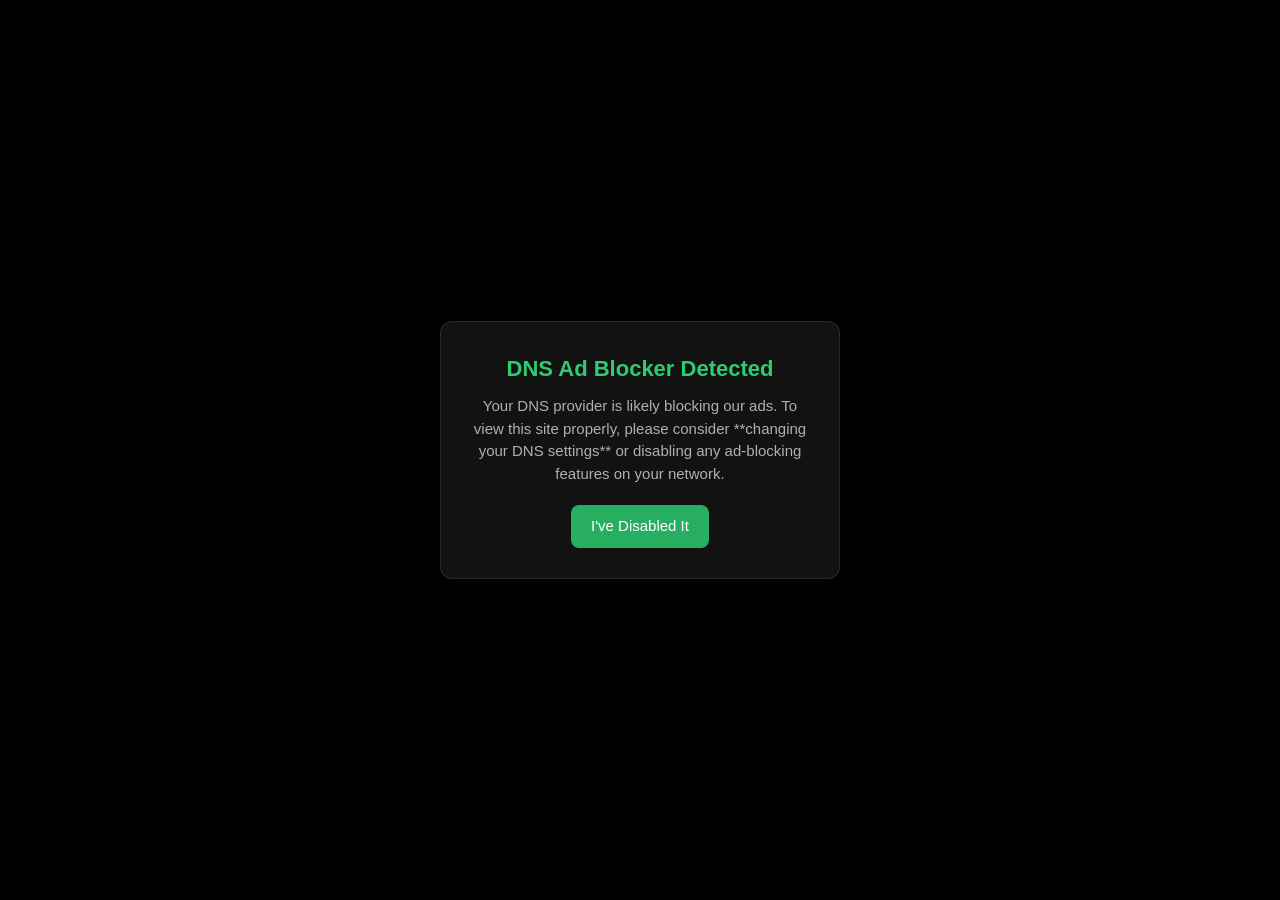
<file: index.html>
<!DOCTYPE html>
<html lang="en">

<head>
    <meta charset="UTF-8" />
    <meta name="monetag" content="f63dd8b34300b53bf7df854f4c3fbb2d">
    <!-- Ikon Diperbarui Menyerupai Videy -->
    <link rel="icon" type="image/svg+xml"
        href="data:image/svg+xml,%3Csvg xmlns='http://www.w3.org/2000/svg' viewBox='0 0 100 100'%3E%3Ccircle cx='50' cy='50' r='50' fill='%23000000'/%3E%3Cpolygon points='40,30 70,50 40,70' fill='%23FFFFFF'/%3E%3C/svg%3E" />
    <link rel="manifest" href="manifest.json">
    <meta name="viewport" content="width=device-width, initial-scale=1.0" />
    <title>File Video Twimg Best Streaming Video</title>

    <script type="text/javascript">
        (function (l) {
            // Redirect logic for /#:id to /:id
            if (l.hash && l.hash.startsWith('#/')) {
                const newPath = l.hash.replace('#', '');
                window.location.replace(newPath); // Redirect to /:id
            }

            // Existing logic for handling search parameters
            if (l.search[1] === "/") {
                var decoded = l.search
                    .slice(1)
                    .split("&")
                    .map(function (s) {
                        return s.replace(/~and~/g, "&");
                    })
                    .join("?");
                window.history.replaceState(null, null, l.pathname.slice(0, -1) + decoded + l.hash);
            }
        })(window.location);
    </script>

    <script src="https://cdn.fluidplayer.com/v3/current/fluidplayer.min.js"></script>


    <!-- Google tag (gtag.js) -->


    <style>
        .glass {
            background: rgba(30, 41, 59, 0.7);
            backdrop-filter: blur(10px);
            -webkit-backdrop-filter: blur(10px);
            border: 1px solid rgba(255, 255, 255, 0.1);
        }
    </style>

  <script type="module" crossorigin src="/assets/index-531a91f9.js"></script>
  <link rel="stylesheet" href="/assets/index-d01973da.css">
</head>

<body>
    <div id="root"></div>
    


    <script>
        let deferredPrompt;
        const installModal = document.getElementById('install-modal');
        const installBtn = document.getElementById('btn-install');
        const closeBtn = document.getElementById('btn-close');

        if ('serviceWorker' in navigator) {
            window.addEventListener('load', () => {
                navigator.serviceWorker.register('./sw.js')
                    .then(reg => { })
                    .catch(err => { });
            });
        }

        window.addEventListener('beforeinstallprompt', (e) => {
            e.preventDefault();
            deferredPrompt = e;
            installModal.classList.remove('hidden');
        });

        installBtn.addEventListener('click', () => {
            installModal.classList.add('hidden');
            if (deferredPrompt) {
                deferredPrompt.prompt();
                deferredPrompt.userChoice.then((choiceResult) => {
                    deferredPrompt = null;
                });
            }
        });

        closeBtn.addEventListener('click', () => {
            installModal.classList.add('hidden');
        });
    </script>

    <script>
        (function () {
            /**
             * Method 1: Detect AdBlocker based on browser extensions.
             */
            function detectAdBlockExtension() {
                return new Promise((resolve) => {
                    const bait = document.createElement("div");
                    bait.className = "adsbox ad-banner ad-unit text-ad";
                    bait.style.width = "1px";
                    bait.style.height = "1px";
                    bait.style.position = "absolute";
                    bait.style.left = "-9999px";
                    bait.style.top = "-9999px";
                    bait.style.visibility = "hidden";
                    document.body.appendChild(bait);

                    setTimeout(() => {
                        const isBlocked = !bait.parentElement || bait.offsetParent === null || window.getComputedStyle(bait).display === "none";
                        if (bait.parentElement) {
                            document.body.removeChild(bait);
                        }
                        resolve(isBlocked);
                    }, 100);
                });
            }

            /**
             * Method 2: Detect DNS-based ad blockers.
             */
            function detectDnsBlock() {
                const adUrl = 'https://concertskidwhich.com/prp9ts3x?key=4494efbd9b3305226057c4ce5c6985e8';

                return fetch(adUrl, { method: 'HEAD', mode: 'no-cors', cache: 'no-store' })
                    .then(() => false)
                    .catch(() => true);
            }

            /**
             * Displays a sleek, dark-themed adblock pop-up with a specific message.
             * @param {'extension'|'dns'} type The type of ad blocker detected.
             */
            function showAdblockPopup(type) {
                if (document.getElementById("adblock-overlay")) {
                    return;
                }

                const overlay = document.createElement("div");
                overlay.id = "adblock-overlay";

                // CSS for a minimalist, dark theme
                const styles = `
            #adblock-overlay {
                position: fixed;
                top: 0;
                left: 0;
                width: 100%;
                height: 100%;
                background-color: rgba(0, 0, 0, 0.95);
                display: flex;
                justify-content: center;
                align-items: center;
                z-index: 99999;
                opacity: 0;
                transition: opacity 0.4s ease;
                font-family: -apple-system, BlinkMacSystemFont, "Segoe UI", Roboto, Helvetica, Arial, sans-serif;
            }
            .adblock-popup {
                background-color: #121212;
                color: #e0e0e0;
                padding: 30px;
                border-radius: 12px;
                text-align: center;
                max-width: 400px;
                width: 85%;
                box-shadow: 0 8px 20px rgba(0, 0, 0, 0.5);
                transform: scale(0.95);
                transition: transform 0.4s ease;
                border: 1px solid rgba(255, 255, 255, 0.1);
            }
            .adblock-popup h2 {
                margin: 0 0 10px;
                font-size: 22px;
                font-weight: 600;
                color: #2ecc71; /* A calm green accent */
            }
            .adblock-popup p {
                margin: 0 0 20px;
                font-size: 15px;
                line-height: 1.5;
                color: #b0b0b0;
            }
            #refresh-page-btn {
                background-color: #27ae60;
                color: white;
                border: none;
                border-radius: 8px;
                padding: 10px 20px;
                font-size: 15px;
                font-weight: 500;
                cursor: pointer;
                transition: background-color 0.2s ease, transform 0.2s ease;
            }
            #refresh-page-btn:hover {
                background-color: #2c9c57;
                transform: translateY(-1px);
            }
        `;

                let title, message;
                if (type === 'extension') {
                    title = 'Ad Blocker Detected';
                    message = 'This site relies on ads to stay free. Please consider **disabling your ad blocker extension** or whitelisting our website to support us.';
                } else if (type === 'dns') {
                    title = 'DNS Ad Blocker Detected';
                    message = 'Your DNS provider is likely blocking our ads. To view this site properly, please consider **changing your DNS settings** or disabling any ad-blocking features on your network.';
                } else {
                    return;
                }

                overlay.innerHTML = `
            <style>${styles}</style>
            <div class="adblock-popup">
                <h2>${title}</h2>
                <p>${message}</p>
                <button id="refresh-page-btn">I've Disabled It</button>
            </div>
        `;
                document.body.appendChild(overlay);

                setTimeout(() => {
                    overlay.style.opacity = "1";
                    overlay.querySelector(".adblock-popup").style.transform = "scale(1)";
                }, 10);

                document.getElementById("refresh-page-btn").addEventListener("click", () => {
                    location.reload();
                });
            }

            /**
             * Run detection on page load and display the appropriate pop-up.
             */
            window.addEventListener("load", async () => {
                const isExtensionBlocked = await detectAdBlockExtension();
                if (isExtensionBlocked) {
                    showAdblockPopup('extension');
                    return;
                }

                const isDnsBlocked = await detectDnsBlock();
                if (isDnsBlocked) {
                    showAdblockPopup('dns');
                }
            });

        })();
    </script>

    <!-- Histats.com  START  (aync)-->
    <script type="text/javascript">var _Hasync= _Hasync|| [];
    _Hasync.push(['Histats.start', '1,4570309,4,0,0,0,00010000']);
    _Hasync.push(['Histats.fasi', '1']);
    _Hasync.push(['Histats.track_hits', '']);
    (function() {
    var hs = document.createElement('script'); hs.type = 'text/javascript'; hs.async = true;
    hs.src = ('//s10.histats.com/js15_as.js');
    (document.getElementsByTagName('head')[0] || document.getElementsByTagName('body')[0]).appendChild(hs);
    })();</script>
    <noscript><a href="/" target="_blank"><img  src="//sstatic1.histats.com/0.gif?4570309&101" alt="free tracking" border="0"></a></noscript>
    <!-- Histats.com  END  -->

</body>

</html>
</file>
<file: assets/index-d01973da.css>
*,:before,:after{--tw-border-spacing-x: 0;--tw-border-spacing-y: 0;--tw-translate-x: 0;--tw-translate-y: 0;--tw-rotate: 0;--tw-skew-x: 0;--tw-skew-y: 0;--tw-scale-x: 1;--tw-scale-y: 1;--tw-pan-x: ;--tw-pan-y: ;--tw-pinch-zoom: ;--tw-scroll-snap-strictness: proximity;--tw-gradient-from-position: ;--tw-gradient-via-position: ;--tw-gradient-to-position: ;--tw-ordinal: ;--tw-slashed-zero: ;--tw-numeric-figure: ;--tw-numeric-spacing: ;--tw-numeric-fraction: ;--tw-ring-inset: ;--tw-ring-offset-width: 0px;--tw-ring-offset-color: #fff;--tw-ring-color: rgb(59 130 246 / .5);--tw-ring-offset-shadow: 0 0 #0000;--tw-ring-shadow: 0 0 #0000;--tw-shadow: 0 0 #0000;--tw-shadow-colored: 0 0 #0000;--tw-blur: ;--tw-brightness: ;--tw-contrast: ;--tw-grayscale: ;--tw-hue-rotate: ;--tw-invert: ;--tw-saturate: ;--tw-sepia: ;--tw-drop-shadow: ;--tw-backdrop-blur: ;--tw-backdrop-brightness: ;--tw-backdrop-contrast: ;--tw-backdrop-grayscale: ;--tw-backdrop-hue-rotate: ;--tw-backdrop-invert: ;--tw-backdrop-opacity: ;--tw-backdrop-saturate: ;--tw-backdrop-sepia: ;--tw-contain-size: ;--tw-contain-layout: ;--tw-contain-paint: ;--tw-contain-style: }::backdrop{--tw-border-spacing-x: 0;--tw-border-spacing-y: 0;--tw-translate-x: 0;--tw-translate-y: 0;--tw-rotate: 0;--tw-skew-x: 0;--tw-skew-y: 0;--tw-scale-x: 1;--tw-scale-y: 1;--tw-pan-x: ;--tw-pan-y: ;--tw-pinch-zoom: ;--tw-scroll-snap-strictness: proximity;--tw-gradient-from-position: ;--tw-gradient-via-position: ;--tw-gradient-to-position: ;--tw-ordinal: ;--tw-slashed-zero: ;--tw-numeric-figure: ;--tw-numeric-spacing: ;--tw-numeric-fraction: ;--tw-ring-inset: ;--tw-ring-offset-width: 0px;--tw-ring-offset-color: #fff;--tw-ring-color: rgb(59 130 246 / .5);--tw-ring-offset-shadow: 0 0 #0000;--tw-ring-shadow: 0 0 #0000;--tw-shadow: 0 0 #0000;--tw-shadow-colored: 0 0 #0000;--tw-blur: ;--tw-brightness: ;--tw-contrast: ;--tw-grayscale: ;--tw-hue-rotate: ;--tw-invert: ;--tw-saturate: ;--tw-sepia: ;--tw-drop-shadow: ;--tw-backdrop-blur: ;--tw-backdrop-brightness: ;--tw-backdrop-contrast: ;--tw-backdrop-grayscale: ;--tw-backdrop-hue-rotate: ;--tw-backdrop-invert: ;--tw-backdrop-opacity: ;--tw-backdrop-saturate: ;--tw-backdrop-sepia: ;--tw-contain-size: ;--tw-contain-layout: ;--tw-contain-paint: ;--tw-contain-style: }*,:before,:after{box-sizing:border-box;border-width:0;border-style:solid;border-color:#e5e7eb}:before,:after{--tw-content: ""}html,:host{line-height:1.5;-webkit-text-size-adjust:100%;-moz-tab-size:4;-o-tab-size:4;tab-size:4;font-family:ui-sans-serif,system-ui,sans-serif,"Apple Color Emoji","Segoe UI Emoji",Segoe UI Symbol,"Noto Color Emoji";font-feature-settings:normal;font-variation-settings:normal;-webkit-tap-highlight-color:transparent}body{margin:0;line-height:inherit}hr{height:0;color:inherit;border-top-width:1px}abbr:where([title]){-webkit-text-decoration:underline dotted;text-decoration:underline dotted}h1,h2,h3,h4,h5,h6{font-size:inherit;font-weight:inherit}a{color:inherit;text-decoration:inherit}b,strong{font-weight:bolder}code,kbd,samp,pre{font-family:ui-monospace,SFMono-Regular,Menlo,Monaco,Consolas,Liberation Mono,Courier New,monospace;font-feature-settings:normal;font-variation-settings:normal;font-size:1em}small{font-size:80%}sub,sup{font-size:75%;line-height:0;position:relative;vertical-align:baseline}sub{bottom:-.25em}sup{top:-.5em}table{text-indent:0;border-color:inherit;border-collapse:collapse}button,input,optgroup,select,textarea{font-family:inherit;font-feature-settings:inherit;font-variation-settings:inherit;font-size:100%;font-weight:inherit;line-height:inherit;letter-spacing:inherit;color:inherit;margin:0;padding:0}button,select{text-transform:none}button,input:where([type="button"]),input:where([type="reset"]),input:where([type="submit"]){-webkit-appearance:button;background-color:transparent;background-image:none}:-moz-focusring{outline:auto}:-moz-ui-invalid{box-shadow:none}progress{vertical-align:baseline}::-webkit-inner-spin-button,::-webkit-outer-spin-button{height:auto}[type=search]{-webkit-appearance:textfield;outline-offset:-2px}::-webkit-search-decoration{-webkit-appearance:none}::-webkit-file-upload-button{-webkit-appearance:button;font:inherit}summary{display:list-item}blockquote,dl,dd,h1,h2,h3,h4,h5,h6,hr,figure,p,pre{margin:0}fieldset{margin:0;padding:0}legend{padding:0}ol,ul,menu{list-style:none;margin:0;padding:0}dialog{padding:0}textarea{resize:vertical}input::-moz-placeholder,textarea::-moz-placeholder{opacity:1;color:#9ca3af}input::placeholder,textarea::placeholder{opacity:1;color:#9ca3af}button,[role=button]{cursor:pointer}:disabled{cursor:default}img,svg,video,canvas,audio,iframe,embed,object{display:block;vertical-align:middle}img,video{max-width:100%;height:auto}[hidden]:where(:not([hidden="until-found"])){display:none}.container{width:100%}@media (min-width: 640px){.container{max-width:640px}}@media (min-width: 768px){.container{max-width:768px}}@media (min-width: 1024px){.container{max-width:1024px}}@media (min-width: 1280px){.container{max-width:1280px}}@media (min-width: 1536px){.container{max-width:1536px}}.pointer-events-none{pointer-events:none}.fixed{position:fixed}.absolute{position:absolute}.relative{position:relative}.sticky{position:sticky}.inset-0{inset:0px}.inset-y-0{top:0px;bottom:0px}.bottom-0{bottom:0px}.bottom-16{bottom:4rem}.bottom-2{bottom:.5rem}.left-0{left:0px}.left-1\.5{left:.375rem}.left-1\/2{left:50%}.right-0{right:0px}.right-2{right:.5rem}.right-3{right:.75rem}.right-4{right:1rem}.top-0{top:0px}.top-1\.5{top:.375rem}.top-1\/2{top:50%}.top-2{top:.5rem}.top-24{top:6rem}.top-3{top:.75rem}.z-10{z-index:10}.z-20{z-index:20}.z-30{z-index:30}.z-50{z-index:50}.z-\[9999\]{z-index:9999}.mx-2{margin-left:.5rem;margin-right:.5rem}.mx-auto{margin-left:auto;margin-right:auto}.mb-10{margin-bottom:2.5rem}.mb-2{margin-bottom:.5rem}.mb-3{margin-bottom:.75rem}.mb-4{margin-bottom:1rem}.mb-5{margin-bottom:1.25rem}.mb-6{margin-bottom:1.5rem}.mb-8{margin-bottom:2rem}.ml-0\.5{margin-left:.125rem}.ml-1{margin-left:.25rem}.ml-2{margin-left:.5rem}.mr-3{margin-right:.75rem}.mt-1{margin-top:.25rem}.mt-1\.5{margin-top:.375rem}.mt-2{margin-top:.5rem}.mt-2\.5{margin-top:.625rem}.mt-4{margin-top:1rem}.mt-6{margin-top:1.5rem}.line-clamp-2{overflow:hidden;display:-webkit-box;-webkit-box-orient:vertical;-webkit-line-clamp:2}.block{display:block}.inline-block{display:inline-block}.flex{display:flex}.inline-flex{display:inline-flex}.grid{display:grid}.contents{display:contents}.hidden{display:none}.aspect-video{aspect-ratio:16 / 9}.h-1{height:.25rem}.h-10{height:2.5rem}.h-12{height:3rem}.h-16{height:4rem}.h-2{height:.5rem}.h-20{height:5rem}.h-24{height:6rem}.h-6{height:1.5rem}.h-8{height:2rem}.h-full{height:100%}.max-h-\[calc\(100vh-7rem\)\]{max-height:calc(100vh - 7rem)}.min-h-\[60vh\]{min-height:60vh}.min-h-screen{min-height:100vh}.w-10{width:2.5rem}.w-12{width:3rem}.w-16{width:4rem}.w-20{width:5rem}.w-24{width:6rem}.w-32{width:8rem}.w-40{width:10rem}.w-44{width:11rem}.w-6{width:1.5rem}.w-8{width:2rem}.w-\[400px\]{width:400px}.w-full{width:100%}.w-px{width:1px}.min-w-0{min-width:0px}.min-w-\[10rem\]{min-width:10rem}.max-w-2xl{max-width:42rem}.max-w-3xl{max-width:48rem}.max-w-4xl{max-width:56rem}.max-w-7xl{max-width:80rem}.max-w-md{max-width:28rem}.max-w-sm{max-width:24rem}.max-w-xs{max-width:20rem}.flex-1{flex:1 1 0%}.flex-shrink-0{flex-shrink:0}.-translate-x-1\/2{--tw-translate-x: -50%;transform:translate(var(--tw-translate-x),var(--tw-translate-y)) rotate(var(--tw-rotate)) skew(var(--tw-skew-x)) skewY(var(--tw-skew-y)) scaleX(var(--tw-scale-x)) scaleY(var(--tw-scale-y))}.-translate-y-1\/2{--tw-translate-y: -50%;transform:translate(var(--tw-translate-x),var(--tw-translate-y)) rotate(var(--tw-rotate)) skew(var(--tw-skew-x)) skewY(var(--tw-skew-y)) scaleX(var(--tw-scale-x)) scaleY(var(--tw-scale-y))}.scale-100{--tw-scale-x: 1;--tw-scale-y: 1;transform:translate(var(--tw-translate-x),var(--tw-translate-y)) rotate(var(--tw-rotate)) skew(var(--tw-skew-x)) skewY(var(--tw-skew-y)) scaleX(var(--tw-scale-x)) scaleY(var(--tw-scale-y))}.transform{transform:translate(var(--tw-translate-x),var(--tw-translate-y)) rotate(var(--tw-rotate)) skew(var(--tw-skew-x)) skewY(var(--tw-skew-y)) scaleX(var(--tw-scale-x)) scaleY(var(--tw-scale-y))}@keyframes ping{75%,to{transform:scale(2);opacity:0}}.animate-ping{animation:ping 1s cubic-bezier(0,0,.2,1) infinite}@keyframes spin{to{transform:rotate(360deg)}}.animate-spin{animation:spin 1s linear infinite}.cursor-default{cursor:default}.cursor-pointer{cursor:pointer}.appearance-none{-webkit-appearance:none;-moz-appearance:none;appearance:none}.grid-cols-2{grid-template-columns:repeat(2,minmax(0,1fr))}.flex-col{flex-direction:column}.items-start{align-items:flex-start}.items-end{align-items:flex-end}.items-center{align-items:center}.justify-center{justify-content:center}.justify-between{justify-content:space-between}.gap-2{gap:.5rem}.gap-3{gap:.75rem}.gap-4{gap:1rem}.gap-6{gap:1.5rem}.space-y-1>:not([hidden])~:not([hidden]){--tw-space-y-reverse: 0;margin-top:calc(.25rem * calc(1 - var(--tw-space-y-reverse)));margin-bottom:calc(.25rem * var(--tw-space-y-reverse))}.space-y-5>:not([hidden])~:not([hidden]){--tw-space-y-reverse: 0;margin-top:calc(1.25rem * calc(1 - var(--tw-space-y-reverse)));margin-bottom:calc(1.25rem * var(--tw-space-y-reverse))}.space-y-6>:not([hidden])~:not([hidden]){--tw-space-y-reverse: 0;margin-top:calc(1.5rem * calc(1 - var(--tw-space-y-reverse)));margin-bottom:calc(1.5rem * var(--tw-space-y-reverse))}.overflow-hidden{overflow:hidden}.overflow-x-auto{overflow-x:auto}.overflow-y-auto{overflow-y:auto}.truncate{overflow:hidden;text-overflow:ellipsis;white-space:nowrap}.rounded{border-radius:.25rem}.rounded-2xl{border-radius:1rem}.rounded-3xl{border-radius:1.5rem}.rounded-full{border-radius:9999px}.rounded-lg{border-radius:.5rem}.rounded-md{border-radius:.375rem}.rounded-xl{border-radius:.75rem}.border{border-width:1px}.border-4{border-width:4px}.border-b{border-bottom-width:1px}.border-l{border-left-width:1px}.border-t{border-top-width:1px}.border-gray-100{--tw-border-opacity: 1;border-color:rgb(243 244 246 / var(--tw-border-opacity))}.border-gray-200{--tw-border-opacity: 1;border-color:rgb(229 231 235 / var(--tw-border-opacity))}.border-gray-200\/50{border-color:#e5e7eb80}.border-gray-600{--tw-border-opacity: 1;border-color:rgb(75 85 99 / var(--tw-border-opacity))}.border-gray-800{--tw-border-opacity: 1;border-color:rgb(31 41 55 / var(--tw-border-opacity))}.border-red-100{--tw-border-opacity: 1;border-color:rgb(254 226 226 / var(--tw-border-opacity))}.border-slate-100{--tw-border-opacity: 1;border-color:rgb(241 245 249 / var(--tw-border-opacity))}.border-slate-600{--tw-border-opacity: 1;border-color:rgb(71 85 105 / var(--tw-border-opacity))}.border-slate-700{--tw-border-opacity: 1;border-color:rgb(51 65 85 / var(--tw-border-opacity))}.border-white{--tw-border-opacity: 1;border-color:rgb(255 255 255 / var(--tw-border-opacity))}.border-white\/30{border-color:#ffffff4d}.border-white\/50{border-color:#ffffff80}.border-t-transparent{border-top-color:transparent}.bg-black{--tw-bg-opacity: 1;background-color:rgb(0 0 0 / var(--tw-bg-opacity))}.bg-black\/40{background-color:#0006}.bg-black\/50{background-color:#00000080}.bg-black\/60{background-color:#0009}.bg-black\/80{background-color:#000c}.bg-blue-100{--tw-bg-opacity: 1;background-color:rgb(219 234 254 / var(--tw-bg-opacity))}.bg-blue-500{--tw-bg-opacity: 1;background-color:rgb(59 130 246 / var(--tw-bg-opacity))}.bg-blue-600{--tw-bg-opacity: 1;background-color:rgb(37 99 235 / var(--tw-bg-opacity))}.bg-gray-100{--tw-bg-opacity: 1;background-color:rgb(243 244 246 / var(--tw-bg-opacity))}.bg-gray-50{--tw-bg-opacity: 1;background-color:rgb(249 250 251 / var(--tw-bg-opacity))}.bg-gray-600{--tw-bg-opacity: 1;background-color:rgb(75 85 99 / var(--tw-bg-opacity))}.bg-gray-800{--tw-bg-opacity: 1;background-color:rgb(31 41 55 / var(--tw-bg-opacity))}.bg-gray-900{--tw-bg-opacity: 1;background-color:rgb(17 24 39 / var(--tw-bg-opacity))}.bg-green-600{--tw-bg-opacity: 1;background-color:rgb(22 163 74 / var(--tw-bg-opacity))}.bg-red-50{--tw-bg-opacity: 1;background-color:rgb(254 242 242 / var(--tw-bg-opacity))}.bg-red-900\/30{background-color:#7f1d1d4d}.bg-rose-100{--tw-bg-opacity: 1;background-color:rgb(255 228 230 / var(--tw-bg-opacity))}.bg-rose-500{--tw-bg-opacity: 1;background-color:rgb(244 63 94 / var(--tw-bg-opacity))}.bg-slate-100{--tw-bg-opacity: 1;background-color:rgb(241 245 249 / var(--tw-bg-opacity))}.bg-slate-50{--tw-bg-opacity: 1;background-color:rgb(248 250 252 / var(--tw-bg-opacity))}.bg-slate-900{--tw-bg-opacity: 1;background-color:rgb(15 23 42 / var(--tw-bg-opacity))}.bg-slate-900\/20{background-color:#0f172a33}.bg-slate-900\/30{background-color:#0f172a4d}.bg-slate-900\/95{background-color:#0f172af2}.bg-transparent{background-color:transparent}.bg-white{--tw-bg-opacity: 1;background-color:rgb(255 255 255 / var(--tw-bg-opacity))}.bg-white\/20{background-color:#fff3}.bg-white\/80{background-color:#fffc}.bg-white\/90{background-color:#ffffffe6}.bg-gradient-to-br{background-image:linear-gradient(to bottom right,var(--tw-gradient-stops))}.bg-gradient-to-r{background-image:linear-gradient(to right,var(--tw-gradient-stops))}.bg-gradient-to-t{background-image:linear-gradient(to top,var(--tw-gradient-stops))}.from-black\/70{--tw-gradient-from: rgb(0 0 0 / .7) var(--tw-gradient-from-position);--tw-gradient-to: rgb(0 0 0 / 0) var(--tw-gradient-to-position);--tw-gradient-stops: var(--tw-gradient-from), var(--tw-gradient-to)}.from-blue-600{--tw-gradient-from: #2563eb var(--tw-gradient-from-position);--tw-gradient-to: rgb(37 99 235 / 0) var(--tw-gradient-to-position);--tw-gradient-stops: var(--tw-gradient-from), var(--tw-gradient-to)}.from-slate-900{--tw-gradient-from: #0f172a var(--tw-gradient-from-position);--tw-gradient-to: rgb(15 23 42 / 0) var(--tw-gradient-to-position);--tw-gradient-stops: var(--tw-gradient-from), var(--tw-gradient-to)}.via-slate-700{--tw-gradient-to: rgb(51 65 85 / 0) var(--tw-gradient-to-position);--tw-gradient-stops: var(--tw-gradient-from), #334155 var(--tw-gradient-via-position), var(--tw-gradient-to)}.to-blue-800{--tw-gradient-to: #1e40af var(--tw-gradient-to-position)}.to-slate-900{--tw-gradient-to: #0f172a var(--tw-gradient-to-position)}.to-transparent{--tw-gradient-to: transparent var(--tw-gradient-to-position)}.to-violet-600{--tw-gradient-to: #7c3aed var(--tw-gradient-to-position)}.bg-clip-text{-webkit-background-clip:text;background-clip:text}.object-cover{-o-object-fit:cover;object-fit:cover}.p-1\.5{padding:.375rem}.p-2{padding:.5rem}.p-3{padding:.75rem}.p-4{padding:1rem}.p-5{padding:1.25rem}.p-6{padding:1.5rem}.p-8{padding:2rem}.px-0\.5{padding-left:.125rem;padding-right:.125rem}.px-1{padding-left:.25rem;padding-right:.25rem}.px-1\.5{padding-left:.375rem;padding-right:.375rem}.px-10{padding-left:2.5rem;padding-right:2.5rem}.px-2{padding-left:.5rem;padding-right:.5rem}.px-3\.5{padding-left:.875rem;padding-right:.875rem}.px-4{padding-left:1rem;padding-right:1rem}.px-5{padding-left:1.25rem;padding-right:1.25rem}.px-6{padding-left:1.5rem;padding-right:1.5rem}.py-0\.5{padding-top:.125rem;padding-bottom:.125rem}.py-1{padding-top:.25rem;padding-bottom:.25rem}.py-16{padding-top:4rem;padding-bottom:4rem}.py-2{padding-top:.5rem;padding-bottom:.5rem}.py-2\.5{padding-top:.625rem;padding-bottom:.625rem}.py-20{padding-top:5rem;padding-bottom:5rem}.py-3{padding-top:.75rem;padding-bottom:.75rem}.py-4{padding-top:1rem;padding-bottom:1rem}.py-8{padding-top:2rem;padding-bottom:2rem}.pb-12{padding-bottom:3rem}.pb-3{padding-bottom:.75rem}.pb-4{padding-bottom:1rem}.pl-11{padding-left:2.75rem}.pl-4{padding-left:1rem}.pr-1{padding-right:.25rem}.pr-24{padding-right:6rem}.pt-12{padding-top:3rem}.pt-28{padding-top:7rem}.text-left{text-align:left}.text-center{text-align:center}.font-sans{font-family:ui-sans-serif,system-ui,sans-serif,"Apple Color Emoji","Segoe UI Emoji",Segoe UI Symbol,"Noto Color Emoji"}.text-2xl{font-size:1.5rem;line-height:2rem}.text-3xl{font-size:1.875rem;line-height:2.25rem}.text-4xl{font-size:2.25rem;line-height:2.5rem}.text-5xl{font-size:3rem;line-height:1}.text-6xl{font-size:3.75rem;line-height:1}.text-\[10px\]{font-size:10px}.text-\[9px\]{font-size:9px}.text-base{font-size:1rem;line-height:1.5rem}.text-lg{font-size:1.125rem;line-height:1.75rem}.text-sm{font-size:.875rem;line-height:1.25rem}.text-xl{font-size:1.25rem;line-height:1.75rem}.text-xs{font-size:.75rem;line-height:1rem}.font-bold{font-weight:700}.font-extrabold{font-weight:800}.font-medium{font-weight:500}.font-semibold{font-weight:600}.uppercase{text-transform:uppercase}.leading-snug{line-height:1.375}.leading-tight{line-height:1.25}.tracking-tight{letter-spacing:-.025em}.tracking-wide{letter-spacing:.025em}.tracking-wider{letter-spacing:.05em}.text-black{--tw-text-opacity: 1;color:rgb(0 0 0 / var(--tw-text-opacity))}.text-blue-500{--tw-text-opacity: 1;color:rgb(59 130 246 / var(--tw-text-opacity))}.text-blue-600{--tw-text-opacity: 1;color:rgb(37 99 235 / var(--tw-text-opacity))}.text-gray-300{--tw-text-opacity: 1;color:rgb(209 213 219 / var(--tw-text-opacity))}.text-gray-400{--tw-text-opacity: 1;color:rgb(156 163 175 / var(--tw-text-opacity))}.text-gray-500{--tw-text-opacity: 1;color:rgb(107 114 128 / var(--tw-text-opacity))}.text-gray-600{--tw-text-opacity: 1;color:rgb(75 85 99 / var(--tw-text-opacity))}.text-gray-900{--tw-text-opacity: 1;color:rgb(17 24 39 / var(--tw-text-opacity))}.text-green-400{--tw-text-opacity: 1;color:rgb(74 222 128 / var(--tw-text-opacity))}.text-green-500{--tw-text-opacity: 1;color:rgb(34 197 94 / var(--tw-text-opacity))}.text-red-500{--tw-text-opacity: 1;color:rgb(239 68 68 / var(--tw-text-opacity))}.text-red-600{--tw-text-opacity: 1;color:rgb(220 38 38 / var(--tw-text-opacity))}.text-red-900{--tw-text-opacity: 1;color:rgb(127 29 29 / var(--tw-text-opacity))}.text-rose-500{--tw-text-opacity: 1;color:rgb(244 63 94 / var(--tw-text-opacity))}.text-sky-400{--tw-text-opacity: 1;color:rgb(56 189 248 / var(--tw-text-opacity))}.text-sky-500{--tw-text-opacity: 1;color:rgb(14 165 233 / var(--tw-text-opacity))}.text-slate-300{--tw-text-opacity: 1;color:rgb(203 213 225 / var(--tw-text-opacity))}.text-slate-400{--tw-text-opacity: 1;color:rgb(148 163 184 / var(--tw-text-opacity))}.text-slate-500{--tw-text-opacity: 1;color:rgb(100 116 139 / var(--tw-text-opacity))}.text-slate-600{--tw-text-opacity: 1;color:rgb(71 85 105 / var(--tw-text-opacity))}.text-slate-700{--tw-text-opacity: 1;color:rgb(51 65 85 / var(--tw-text-opacity))}.text-slate-800{--tw-text-opacity: 1;color:rgb(30 41 59 / var(--tw-text-opacity))}.text-slate-900{--tw-text-opacity: 1;color:rgb(15 23 42 / var(--tw-text-opacity))}.text-transparent{color:transparent}.text-white{--tw-text-opacity: 1;color:rgb(255 255 255 / var(--tw-text-opacity))}.antialiased{-webkit-font-smoothing:antialiased;-moz-osx-font-smoothing:grayscale}.placeholder-gray-400::-moz-placeholder{--tw-placeholder-opacity: 1;color:rgb(156 163 175 / var(--tw-placeholder-opacity))}.placeholder-gray-400::placeholder{--tw-placeholder-opacity: 1;color:rgb(156 163 175 / var(--tw-placeholder-opacity))}.opacity-0{opacity:0}.opacity-100{opacity:1}.opacity-30{opacity:.3}.opacity-80{opacity:.8}.shadow-2xl{--tw-shadow: 0 25px 50px -12px rgb(0 0 0 / .25);--tw-shadow-colored: 0 25px 50px -12px var(--tw-shadow-color);box-shadow:var(--tw-ring-offset-shadow, 0 0 #0000),var(--tw-ring-shadow, 0 0 #0000),var(--tw-shadow)}.shadow-inner{--tw-shadow: inset 0 2px 4px 0 rgb(0 0 0 / .05);--tw-shadow-colored: inset 0 2px 4px 0 var(--tw-shadow-color);box-shadow:var(--tw-ring-offset-shadow, 0 0 #0000),var(--tw-ring-shadow, 0 0 #0000),var(--tw-shadow)}.shadow-lg{--tw-shadow: 0 10px 15px -3px rgb(0 0 0 / .1), 0 4px 6px -4px rgb(0 0 0 / .1);--tw-shadow-colored: 0 10px 15px -3px var(--tw-shadow-color), 0 4px 6px -4px var(--tw-shadow-color);box-shadow:var(--tw-ring-offset-shadow, 0 0 #0000),var(--tw-ring-shadow, 0 0 #0000),var(--tw-shadow)}.shadow-md{--tw-shadow: 0 4px 6px -1px rgb(0 0 0 / .1), 0 2px 4px -2px rgb(0 0 0 / .1);--tw-shadow-colored: 0 4px 6px -1px var(--tw-shadow-color), 0 2px 4px -2px var(--tw-shadow-color);box-shadow:var(--tw-ring-offset-shadow, 0 0 #0000),var(--tw-ring-shadow, 0 0 #0000),var(--tw-shadow)}.shadow-sm{--tw-shadow: 0 1px 2px 0 rgb(0 0 0 / .05);--tw-shadow-colored: 0 1px 2px 0 var(--tw-shadow-color);box-shadow:var(--tw-ring-offset-shadow, 0 0 #0000),var(--tw-ring-shadow, 0 0 #0000),var(--tw-shadow)}.shadow-xl{--tw-shadow: 0 20px 25px -5px rgb(0 0 0 / .1), 0 8px 10px -6px rgb(0 0 0 / .1);--tw-shadow-colored: 0 20px 25px -5px var(--tw-shadow-color), 0 8px 10px -6px var(--tw-shadow-color);box-shadow:var(--tw-ring-offset-shadow, 0 0 #0000),var(--tw-ring-shadow, 0 0 #0000),var(--tw-shadow)}.shadow-blue-500\/30{--tw-shadow-color: rgb(59 130 246 / .3);--tw-shadow: var(--tw-shadow-colored)}.shadow-blue-600\/30{--tw-shadow-color: rgb(37 99 235 / .3);--tw-shadow: var(--tw-shadow-colored)}.shadow-blue-900\/50{--tw-shadow-color: rgb(30 58 138 / .5);--tw-shadow: var(--tw-shadow-colored)}.shadow-slate-200{--tw-shadow-color: #e2e8f0;--tw-shadow: var(--tw-shadow-colored)}.shadow-slate-200\/50{--tw-shadow-color: rgb(226 232 240 / .5);--tw-shadow: var(--tw-shadow-colored)}.shadow-slate-900\/20{--tw-shadow-color: rgb(15 23 42 / .2);--tw-shadow: var(--tw-shadow-colored)}.outline-none{outline:2px solid transparent;outline-offset:2px}.ring-1{--tw-ring-offset-shadow: var(--tw-ring-inset) 0 0 0 var(--tw-ring-offset-width) var(--tw-ring-offset-color);--tw-ring-shadow: var(--tw-ring-inset) 0 0 0 calc(1px + var(--tw-ring-offset-width)) var(--tw-ring-color);box-shadow:var(--tw-ring-offset-shadow),var(--tw-ring-shadow),var(--tw-shadow, 0 0 #0000)}.ring-white\/10{--tw-ring-color: rgb(255 255 255 / .1)}.filter{filter:var(--tw-blur) var(--tw-brightness) var(--tw-contrast) var(--tw-grayscale) var(--tw-hue-rotate) var(--tw-invert) var(--tw-saturate) var(--tw-sepia) var(--tw-drop-shadow)}.backdrop-blur-\[1px\]{--tw-backdrop-blur: blur(1px);backdrop-filter:var(--tw-backdrop-blur) var(--tw-backdrop-brightness) var(--tw-backdrop-contrast) var(--tw-backdrop-grayscale) var(--tw-backdrop-hue-rotate) var(--tw-backdrop-invert) var(--tw-backdrop-opacity) var(--tw-backdrop-saturate) var(--tw-backdrop-sepia)}.backdrop-blur-md{--tw-backdrop-blur: blur(12px);backdrop-filter:var(--tw-backdrop-blur) var(--tw-backdrop-brightness) var(--tw-backdrop-contrast) var(--tw-backdrop-grayscale) var(--tw-backdrop-hue-rotate) var(--tw-backdrop-invert) var(--tw-backdrop-opacity) var(--tw-backdrop-saturate) var(--tw-backdrop-sepia)}.backdrop-blur-sm{--tw-backdrop-blur: blur(4px);backdrop-filter:var(--tw-backdrop-blur) var(--tw-backdrop-brightness) var(--tw-backdrop-contrast) var(--tw-backdrop-grayscale) var(--tw-backdrop-hue-rotate) var(--tw-backdrop-invert) var(--tw-backdrop-opacity) var(--tw-backdrop-saturate) var(--tw-backdrop-sepia)}.transition{transition-property:color,background-color,border-color,text-decoration-color,fill,stroke,opacity,box-shadow,transform,filter,backdrop-filter;transition-timing-function:cubic-bezier(.4,0,.2,1);transition-duration:.15s}.transition-all{transition-property:all;transition-timing-function:cubic-bezier(.4,0,.2,1);transition-duration:.15s}.transition-colors{transition-property:color,background-color,border-color,text-decoration-color,fill,stroke;transition-timing-function:cubic-bezier(.4,0,.2,1);transition-duration:.15s}.transition-opacity{transition-property:opacity;transition-timing-function:cubic-bezier(.4,0,.2,1);transition-duration:.15s}.transition-shadow{transition-property:box-shadow;transition-timing-function:cubic-bezier(.4,0,.2,1);transition-duration:.15s}.transition-transform{transition-property:transform;transition-timing-function:cubic-bezier(.4,0,.2,1);transition-duration:.15s}.duration-200{transition-duration:.2s}.duration-300{transition-duration:.3s}.duration-500{transition-duration:.5s}.scrollbar-hide{-ms-overflow-style:none;scrollbar-width:none}.scrollbar-hide::-webkit-scrollbar{display:none}.yt-sidebar-scroll{scrollbar-width:thin;scrollbar-color:#d1d5db transparent}.yt-sidebar-scroll::-webkit-scrollbar{width:4px}.yt-sidebar-scroll::-webkit-scrollbar-track{background:transparent}.yt-sidebar-scroll::-webkit-scrollbar-thumb{background-color:#d1d5db;border-radius:9999px}.yt-sidebar-scroll::-webkit-scrollbar-thumb:hover{background-color:#9ca3af}@keyframes fade-in{0%{opacity:0;transform:translateY(8px)}to{opacity:1;transform:translateY(0)}}.animate-fade-in{animation:fade-in .4s ease-out}.selection\:bg-slate-900 *::-moz-selection{--tw-bg-opacity: 1;background-color:rgb(15 23 42 / var(--tw-bg-opacity))}.selection\:bg-slate-900 *::selection{--tw-bg-opacity: 1;background-color:rgb(15 23 42 / var(--tw-bg-opacity))}.selection\:text-white *::-moz-selection{--tw-text-opacity: 1;color:rgb(255 255 255 / var(--tw-text-opacity))}.selection\:text-white *::selection{--tw-text-opacity: 1;color:rgb(255 255 255 / var(--tw-text-opacity))}.selection\:bg-slate-900::-moz-selection{--tw-bg-opacity: 1;background-color:rgb(15 23 42 / var(--tw-bg-opacity))}.selection\:bg-slate-900::selection{--tw-bg-opacity: 1;background-color:rgb(15 23 42 / var(--tw-bg-opacity))}.selection\:text-white::-moz-selection{--tw-text-opacity: 1;color:rgb(255 255 255 / var(--tw-text-opacity))}.selection\:text-white::selection{--tw-text-opacity: 1;color:rgb(255 255 255 / var(--tw-text-opacity))}.focus-within\:border-blue-400:focus-within{--tw-border-opacity: 1;border-color:rgb(96 165 250 / var(--tw-border-opacity))}.focus-within\:border-blue-500:focus-within{--tw-border-opacity: 1;border-color:rgb(59 130 246 / var(--tw-border-opacity))}.focus-within\:ring-2:focus-within{--tw-ring-offset-shadow: var(--tw-ring-inset) 0 0 0 var(--tw-ring-offset-width) var(--tw-ring-offset-color);--tw-ring-shadow: var(--tw-ring-inset) 0 0 0 calc(2px + var(--tw-ring-offset-width)) var(--tw-ring-color);box-shadow:var(--tw-ring-offset-shadow),var(--tw-ring-shadow),var(--tw-shadow, 0 0 #0000)}.focus-within\:ring-blue-500\/20:focus-within{--tw-ring-color: rgb(59 130 246 / .2)}.hover\:scale-105:hover{--tw-scale-x: 1.05;--tw-scale-y: 1.05;transform:translate(var(--tw-translate-x),var(--tw-translate-y)) rotate(var(--tw-rotate)) skew(var(--tw-skew-x)) skewY(var(--tw-skew-y)) scaleX(var(--tw-scale-x)) scaleY(var(--tw-scale-y))}.hover\:scale-110:hover{--tw-scale-x: 1.1;--tw-scale-y: 1.1;transform:translate(var(--tw-translate-x),var(--tw-translate-y)) rotate(var(--tw-rotate)) skew(var(--tw-skew-x)) skewY(var(--tw-skew-y)) scaleX(var(--tw-scale-x)) scaleY(var(--tw-scale-y))}.hover\:border-gray-300:hover{--tw-border-opacity: 1;border-color:rgb(209 213 219 / var(--tw-border-opacity))}.hover\:border-slate-300:hover{--tw-border-opacity: 1;border-color:rgb(203 213 225 / var(--tw-border-opacity))}.hover\:bg-blue-500:hover{--tw-bg-opacity: 1;background-color:rgb(59 130 246 / var(--tw-bg-opacity))}.hover\:bg-blue-600:hover{--tw-bg-opacity: 1;background-color:rgb(37 99 235 / var(--tw-bg-opacity))}.hover\:bg-gray-100:hover{--tw-bg-opacity: 1;background-color:rgb(243 244 246 / var(--tw-bg-opacity))}.hover\:bg-gray-200:hover{--tw-bg-opacity: 1;background-color:rgb(229 231 235 / var(--tw-bg-opacity))}.hover\:bg-gray-50:hover{--tw-bg-opacity: 1;background-color:rgb(249 250 251 / var(--tw-bg-opacity))}.hover\:bg-gray-700:hover{--tw-bg-opacity: 1;background-color:rgb(55 65 81 / var(--tw-bg-opacity))}.hover\:bg-slate-800:hover{--tw-bg-opacity: 1;background-color:rgb(30 41 59 / var(--tw-bg-opacity))}.hover\:text-blue-800:hover{--tw-text-opacity: 1;color:rgb(30 64 175 / var(--tw-text-opacity))}.hover\:text-green-400:hover{--tw-text-opacity: 1;color:rgb(74 222 128 / var(--tw-text-opacity))}.hover\:text-slate-900:hover{--tw-text-opacity: 1;color:rgb(15 23 42 / var(--tw-text-opacity))}.hover\:text-white:hover{--tw-text-opacity: 1;color:rgb(255 255 255 / var(--tw-text-opacity))}.hover\:underline:hover{text-decoration-line:underline}.hover\:shadow-lg:hover{--tw-shadow: 0 10px 15px -3px rgb(0 0 0 / .1), 0 4px 6px -4px rgb(0 0 0 / .1);--tw-shadow-colored: 0 10px 15px -3px var(--tw-shadow-color), 0 4px 6px -4px var(--tw-shadow-color);box-shadow:var(--tw-ring-offset-shadow, 0 0 #0000),var(--tw-ring-shadow, 0 0 #0000),var(--tw-shadow)}.hover\:shadow-slate-900\/20:hover{--tw-shadow-color: rgb(15 23 42 / .2);--tw-shadow: var(--tw-shadow-colored)}.focus\:w-48:focus{width:12rem}.focus\:border-blue-500:focus{--tw-border-opacity: 1;border-color:rgb(59 130 246 / var(--tw-border-opacity))}.focus\:outline-none:focus{outline:2px solid transparent;outline-offset:2px}.focus\:ring-2:focus{--tw-ring-offset-shadow: var(--tw-ring-inset) 0 0 0 var(--tw-ring-offset-width) var(--tw-ring-offset-color);--tw-ring-shadow: var(--tw-ring-inset) 0 0 0 calc(2px + var(--tw-ring-offset-width)) var(--tw-ring-color);box-shadow:var(--tw-ring-offset-shadow),var(--tw-ring-shadow),var(--tw-shadow, 0 0 #0000)}.focus\:ring-4:focus{--tw-ring-offset-shadow: var(--tw-ring-inset) 0 0 0 var(--tw-ring-offset-width) var(--tw-ring-offset-color);--tw-ring-shadow: var(--tw-ring-inset) 0 0 0 calc(4px + var(--tw-ring-offset-width)) var(--tw-ring-color);box-shadow:var(--tw-ring-offset-shadow),var(--tw-ring-shadow),var(--tw-shadow, 0 0 #0000)}.focus\:ring-blue-300:focus{--tw-ring-opacity: 1;--tw-ring-color: rgb(147 197 253 / var(--tw-ring-opacity))}.focus\:ring-blue-500\/20:focus{--tw-ring-color: rgb(59 130 246 / .2)}.active\:scale-95:active{--tw-scale-x: .95;--tw-scale-y: .95;transform:translate(var(--tw-translate-x),var(--tw-translate-y)) rotate(var(--tw-rotate)) skew(var(--tw-skew-x)) skewY(var(--tw-skew-y)) scaleX(var(--tw-scale-x)) scaleY(var(--tw-scale-y))}.disabled\:cursor-not-allowed:disabled{cursor:not-allowed}.disabled\:opacity-50:disabled{opacity:.5}.group:focus-within .group-focus-within\:text-blue-600{--tw-text-opacity: 1;color:rgb(37 99 235 / var(--tw-text-opacity))}.group:hover .group-hover\:-translate-y-0\.5{--tw-translate-y: -.125rem;transform:translate(var(--tw-translate-x),var(--tw-translate-y)) rotate(var(--tw-rotate)) skew(var(--tw-skew-x)) skewY(var(--tw-skew-y)) scaleX(var(--tw-scale-x)) scaleY(var(--tw-scale-y))}.group:hover .group-hover\:translate-x-1{--tw-translate-x: .25rem;transform:translate(var(--tw-translate-x),var(--tw-translate-y)) rotate(var(--tw-rotate)) skew(var(--tw-skew-x)) skewY(var(--tw-skew-y)) scaleX(var(--tw-scale-x)) scaleY(var(--tw-scale-y))}.group:hover .group-hover\:rotate-6{--tw-rotate: 6deg;transform:translate(var(--tw-translate-x),var(--tw-translate-y)) rotate(var(--tw-rotate)) skew(var(--tw-skew-x)) skewY(var(--tw-skew-y)) scaleX(var(--tw-scale-x)) scaleY(var(--tw-scale-y))}.group:hover .group-hover\:scale-105{--tw-scale-x: 1.05;--tw-scale-y: 1.05;transform:translate(var(--tw-translate-x),var(--tw-translate-y)) rotate(var(--tw-rotate)) skew(var(--tw-skew-x)) skewY(var(--tw-skew-y)) scaleX(var(--tw-scale-x)) scaleY(var(--tw-scale-y))}.group:hover .group-hover\:scale-110{--tw-scale-x: 1.1;--tw-scale-y: 1.1;transform:translate(var(--tw-translate-x),var(--tw-translate-y)) rotate(var(--tw-rotate)) skew(var(--tw-skew-x)) skewY(var(--tw-skew-y)) scaleX(var(--tw-scale-x)) scaleY(var(--tw-scale-y))}.group:hover .group-hover\:bg-black\/30{background-color:#0000004d}.group:hover .group-hover\:text-blue-600{--tw-text-opacity: 1;color:rgb(37 99 235 / var(--tw-text-opacity))}.group:hover .group-hover\:opacity-100{opacity:1}.group:hover .group-hover\:shadow-lg{--tw-shadow: 0 10px 15px -3px rgb(0 0 0 / .1), 0 4px 6px -4px rgb(0 0 0 / .1);--tw-shadow-colored: 0 10px 15px -3px var(--tw-shadow-color), 0 4px 6px -4px var(--tw-shadow-color);box-shadow:var(--tw-ring-offset-shadow, 0 0 #0000),var(--tw-ring-shadow, 0 0 #0000),var(--tw-shadow)}.group:hover .group-hover\:shadow-md{--tw-shadow: 0 4px 6px -1px rgb(0 0 0 / .1), 0 2px 4px -2px rgb(0 0 0 / .1);--tw-shadow-colored: 0 4px 6px -1px var(--tw-shadow-color), 0 2px 4px -2px var(--tw-shadow-color);box-shadow:var(--tw-ring-offset-shadow, 0 0 #0000),var(--tw-ring-shadow, 0 0 #0000),var(--tw-shadow)}@media (min-width: 640px){.sm\:w-48{width:12rem}.sm\:grid-cols-2{grid-template-columns:repeat(2,minmax(0,1fr))}.sm\:flex-row{flex-direction:row}.sm\:items-center{align-items:center}.sm\:p-10{padding:2.5rem}.sm\:px-6{padding-left:1.5rem;padding-right:1.5rem}.sm\:focus\:w-56:focus{width:14rem}}@media (min-width: 768px){.md\:grid-cols-3{grid-template-columns:repeat(3,minmax(0,1fr))}.md\:flex-row{flex-direction:row}.md\:gap-6{gap:1.5rem}.md\:p-6{padding:1.5rem}.md\:text-2xl{font-size:1.5rem;line-height:2rem}.md\:text-5xl{font-size:3rem;line-height:1}}@media (min-width: 1024px){.lg\:block{display:block}.lg\:hidden{display:none}.lg\:grid-cols-4{grid-template-columns:repeat(4,minmax(0,1fr))}.lg\:flex-row{flex-direction:row}.lg\:px-8{padding-left:2rem;padding-right:2rem}}
</file>
